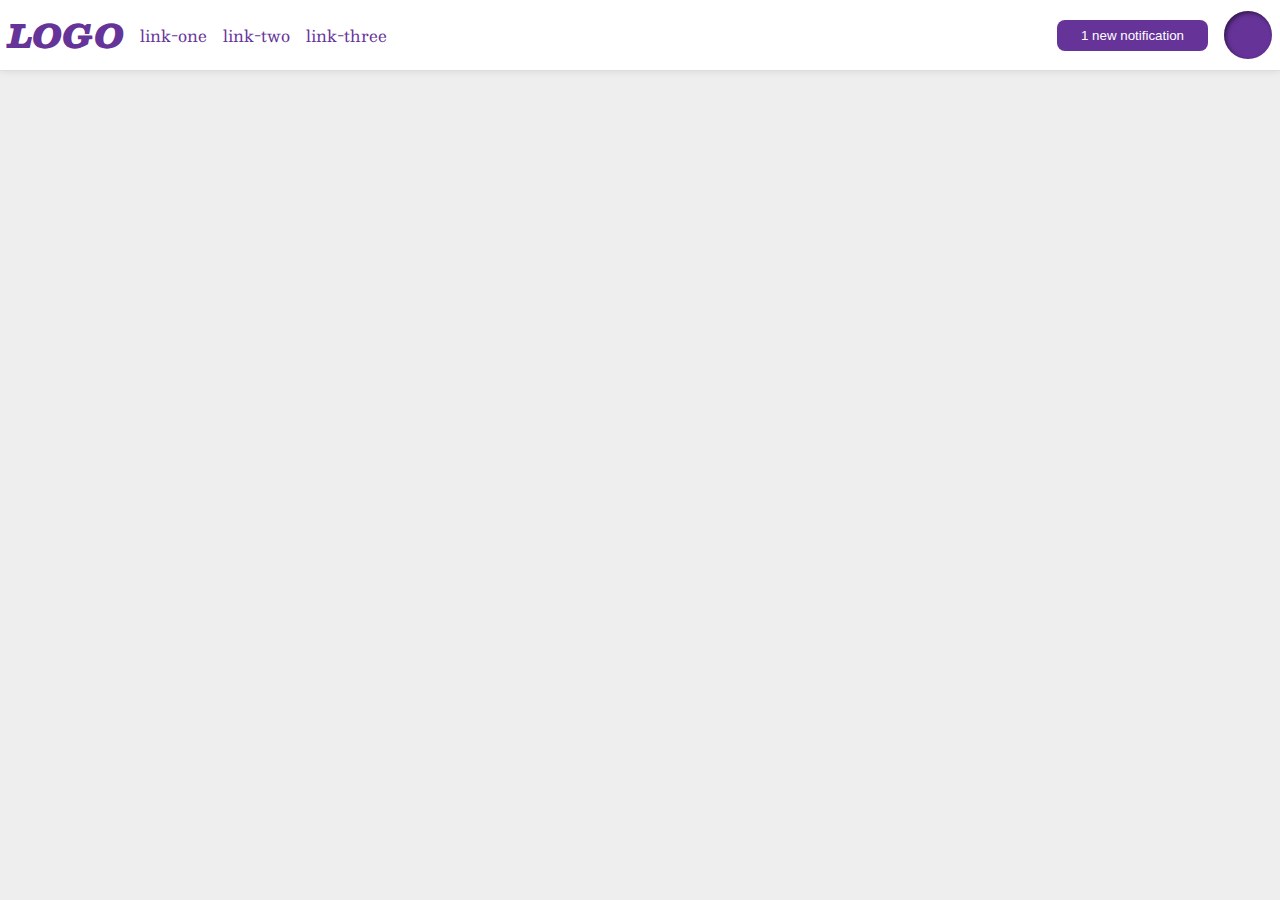
<file: foundations/flex/03-flex-header-2/index.html>
<!DOCTYPE html>
<html lang="en">

<head>
  <meta charset="UTF-8">
  <meta http-equiv="X-UA-Compatible" content="IE=edge">
  <meta name="viewport" content="width=device-width, initial-scale=1.0">
  <title>Flex Header 2</title>
  <link rel="stylesheet" href="style.css">
</head>

<body>
  <div class="header">
    <div class="left">
      <div class="logo">
        LOGO
      </div>
      <ul class="links">
        <li><a href="https://google.com">link-one</a></li>
        <li><a href="https://google.com">link-two</a></li>
        <li><a href="https://google.com">link-three</a></li>
      </ul>
    </div>
    <div class="right">
      <button class="notifications">
        1 new notification
      </button>
      <div class="profile-image"></div>
    </div>
  </div>
</body>

</html>
</file>
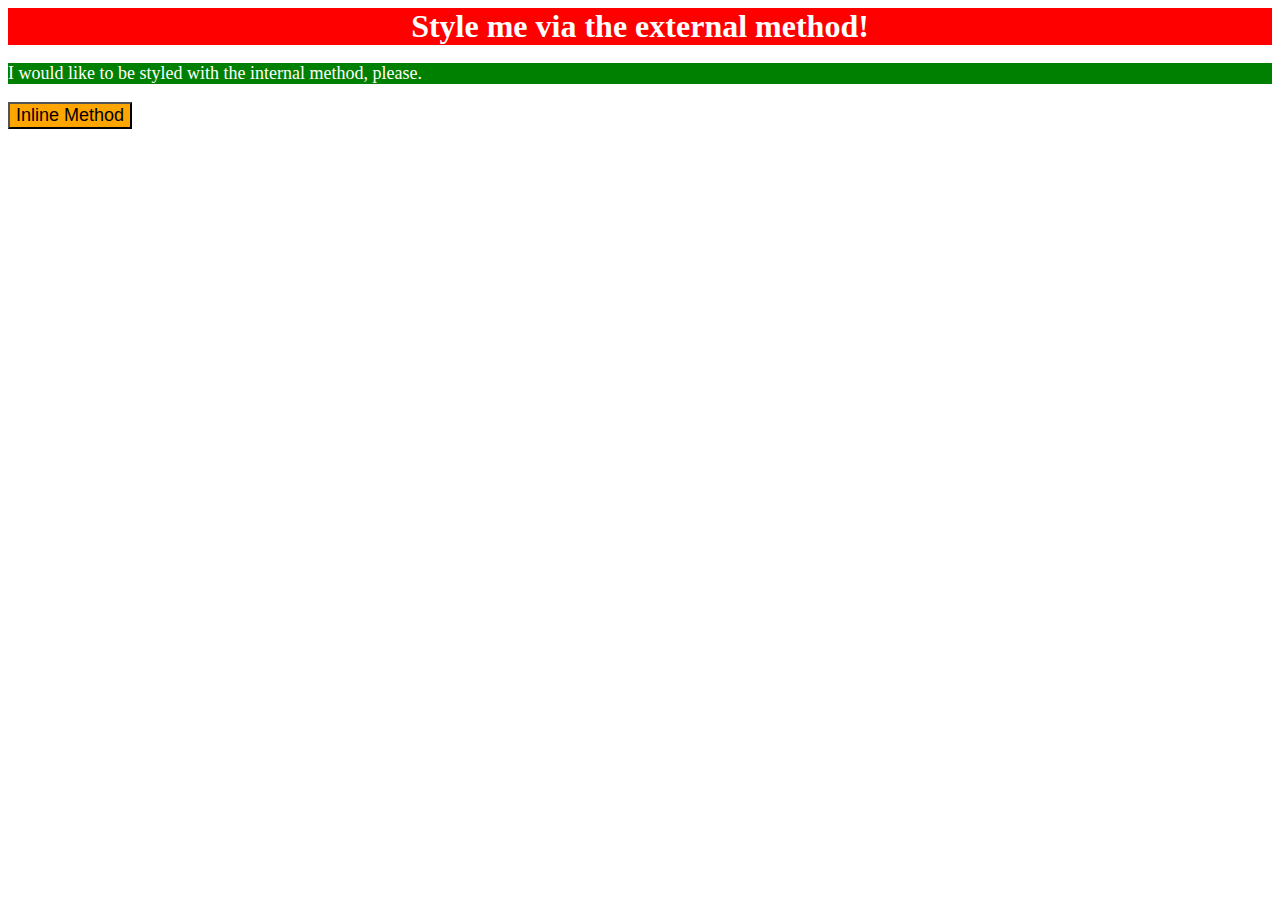
<file: foundations/intro-to-css/01-css-methods/index.html>
<!DOCTYPE html>
<html lang="en">

<head>
  <meta charset="UTF-8">
  <meta http-equiv="X-UA-Compatible" content="IE=edge">
  <meta name="viewport" content="width=device-width, initial-scale=1.0">
  <link rel="stylesheet" href="styles.css">
  <title>Methods for Adding CSS</title>
  <style>
    p {
      color: white;
      background-color: green;
      font-size: 18px;
    }
  </style>
</head>

<body>
  <div>Style me via the external method!</div>
  <p>I would like to be styled with the internal method, please.</p>
  <button style="background-color: orange; font-size: 18px;">Inline Method</button>
</body>

</html>
</file>
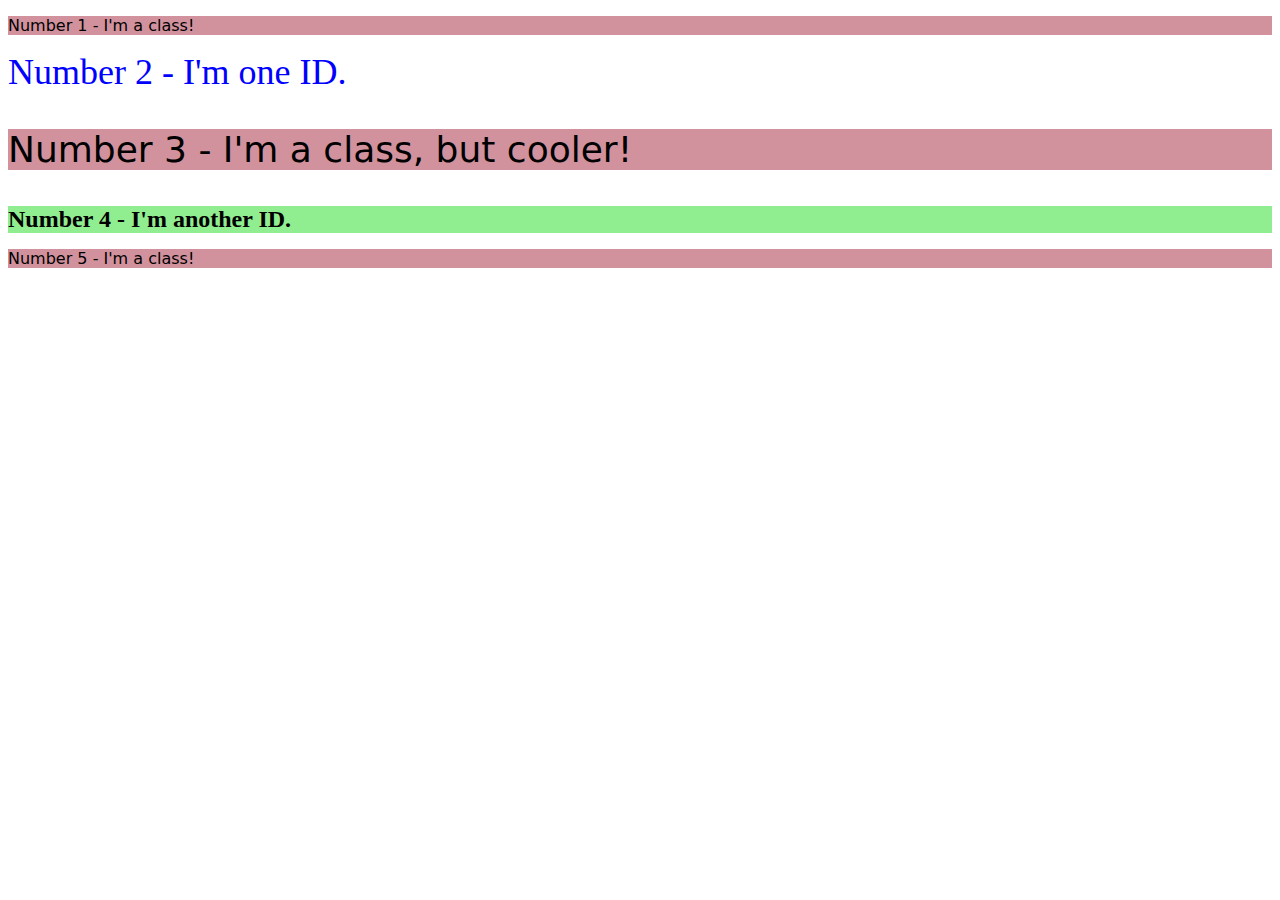
<file: foundations/intro-to-css/02-class-id-selectors/index.html>
<!DOCTYPE html>
<html lang="en">

<head>
  <meta charset="UTF-8">
  <meta http-equiv="X-UA-Compatible" content="IE=edge">
  <meta name="viewport" content="width=device-width, initial-scale=1.0">
  <title>Class and ID Selectors</title>
  <link rel="stylesheet" href="style.css">
</head>

<body>
  <p class="odd">Number 1 - I'm a class!</p>
  <div id="two">Number 2 - I'm one ID.</div>
  <p class="odd cooler">Number 3 - I'm a class, but cooler!</p>
  <div id="four">Number 4 - I'm another ID.</div>
  <p class="odd">Number 5 - I'm a class!</p>
</body>

</html>
</file>
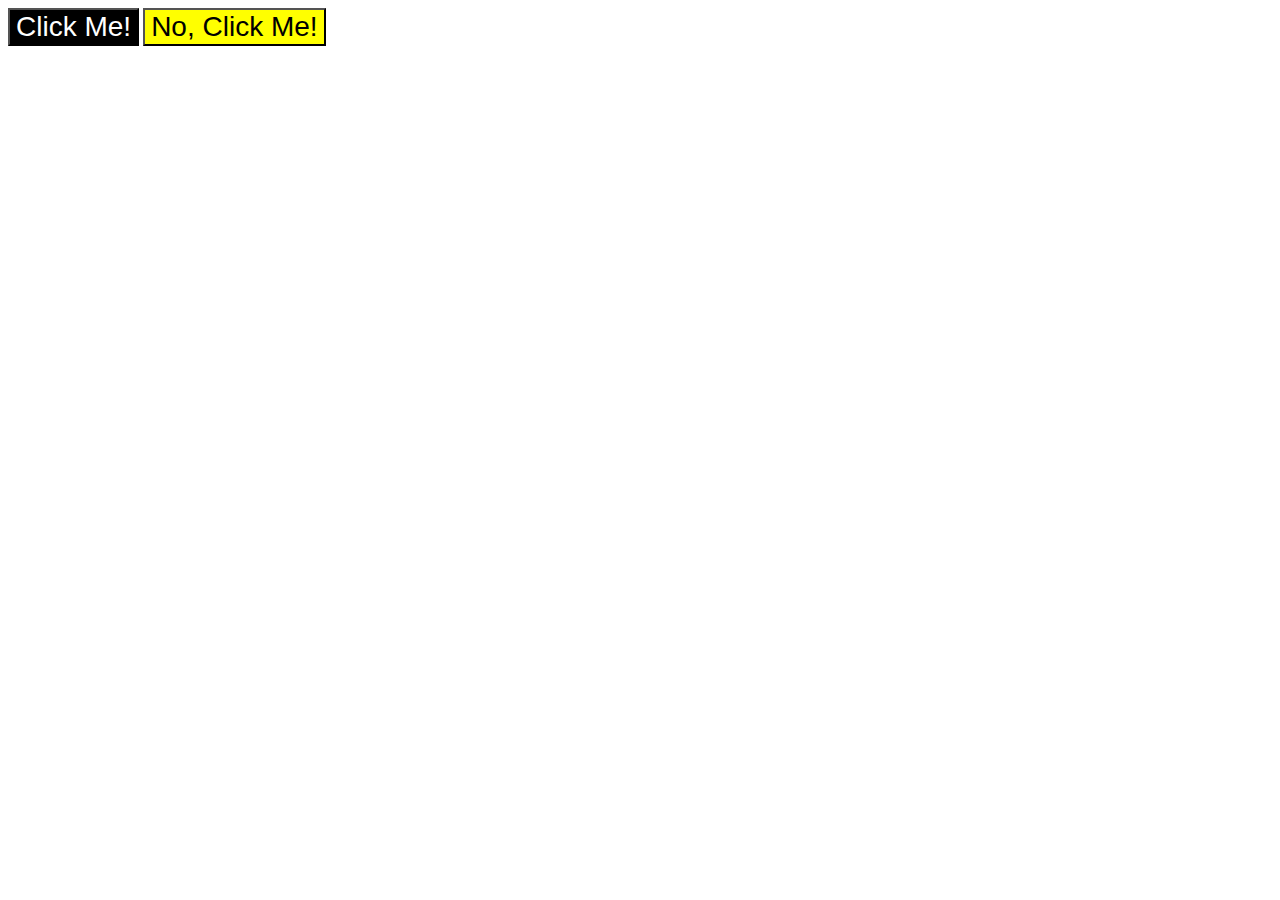
<file: foundations/intro-to-css/03-grouping-selectors/index.html>
<!DOCTYPE html>
<html lang="en">

<head>
  <meta charset="UTF-8">
  <meta http-equiv="X-UA-Compatible" content="IE=edge">
  <meta name="viewport" content="width=device-width, initial-scale=1.0">
  <title>Grouping Selectors</title>
  <link rel="stylesheet" href="style.css">
</head>

<body>
  <button class="one">Click Me!</button>
  <button class="two">No, Click Me!</button>
</body>

</html>
</file>
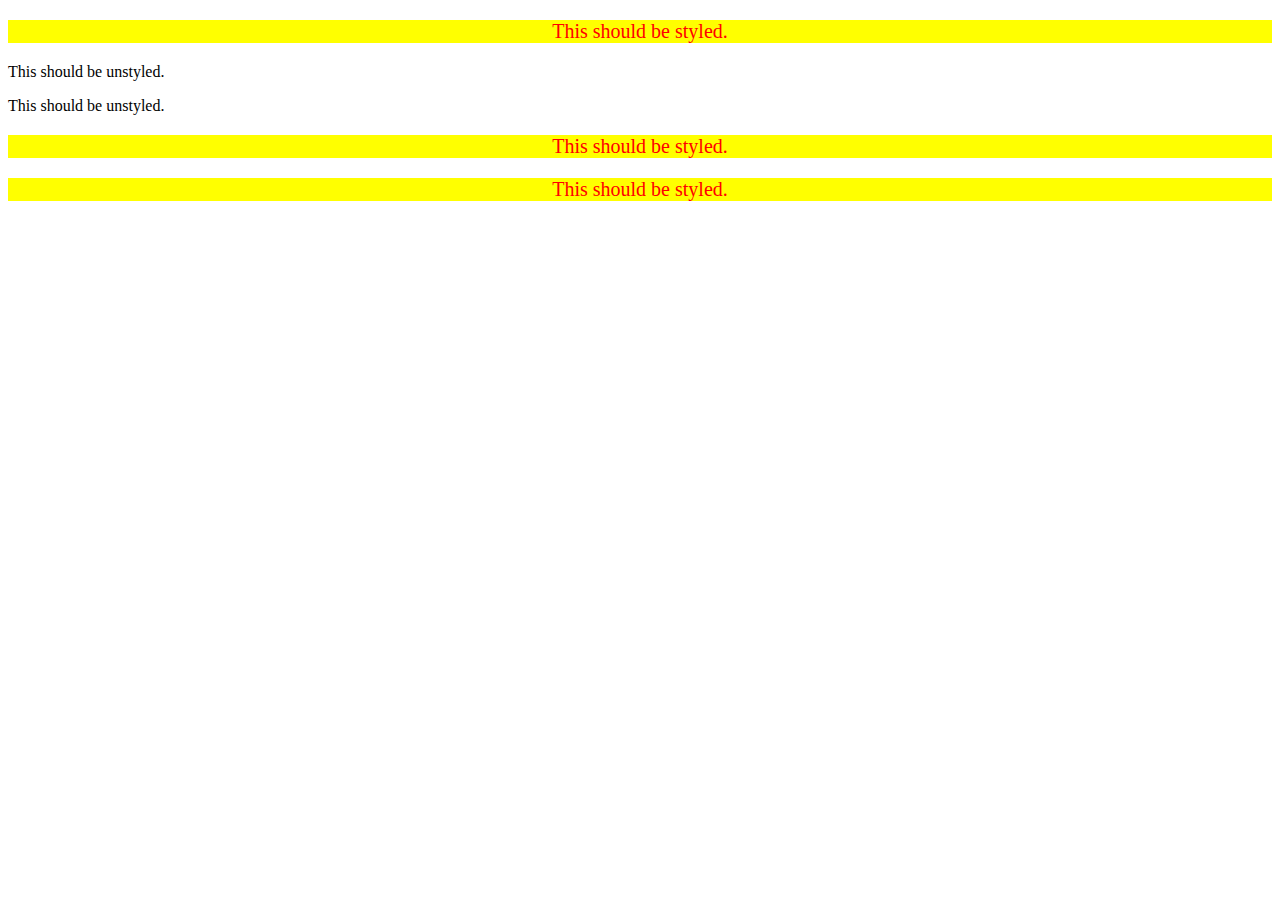
<file: foundations/intro-to-css/05-descendant-combinator/index.html>
<!DOCTYPE html>
<html lang="en">

<head>
  <meta charset="UTF-8">
  <meta http-equiv="X-UA-Compatible" content="IE=edge">
  <meta name="viewport" content="width=device-width, initial-scale=1.0">
  <title>Descendant Combinator</title>
  <link rel="stylesheet" href="style.css">
</head>

<body>
  <div class="container">
    <p class="text">This should be styled.</p>
  </div>
  <p class="text">This should be unstyled.</p>
  <p class="text">This should be unstyled.</p>
  <div class="container">
    <p class="text">This should be styled.</p>
    <p class="text">This should be styled.</p>
  </div>
</body>

</html>
</file>
<file: foundations/flex/03-flex-header-2/style.css>
/* this is some magical font-importing.  
you'll learn about it later. */
@import url("https://fonts.googleapis.com/css2?family=Besley:ital,wght@0,400;1,900&display=swap");

body {
  margin: 0;
  background: #eee;
  font-family: Besley, serif;
}

.header {
  background: white;
  border-bottom: 1px solid #ddd;
  box-shadow: 0 0 8px rgba(0, 0, 0, 0.1);
  display: flex;
  justify-content: space-between;
}

.left {
  display: flex;
  align-items: center;
  padding: 8px;
  gap: 16px;
}

.right {
  display: flex;
  align-items: center;
  padding: 8px;
  gap: 16px;
}

.profile-image {
  background: rebeccapurple;
  box-shadow: inset 2px 2px 4px rgba(0, 0, 0, 0.5);
  border-radius: 50%;
  width: 48px;
  height: 48px;
}

.logo {
  color: rebeccapurple;
  font-size: 32px;
  font-weight: 900;
  font-style: italic;
}

button {
  border: none;
  border-radius: 8px;
  background: rebeccapurple;
  color: white;
  padding: 8px 24px;
}

a {
  /* this removes the line under our links */
  text-decoration: none;
  color: rebeccapurple;
}

ul {
  list-style-type: none;
}

.links {
  display: flex;
  gap: 16px;
  margin: 0;
  padding: 0;
}
</file>
<file: foundations/intro-to-css/01-css-methods/styles.css>
div {
  background-color: red;
  color: white;
  text-align: center;
  font-size: 32px;
  font-weight: bold;
}
</file>
<file: foundations/intro-to-css/02-class-id-selectors/style.css>
.odd {
  background-color: rgb(210, 146, 157);
  font-family: Verdana, "DejaVu Sans", sans-serif;
}

#two {
  color: blue;
  font-size: 36px;
}

.cooler {
  font-size: 36px;
}

#four {
  font-size: 24px;
  font-weight: bold;
  background-color: lightgreen;
}
</file>
<file: foundations/intro-to-css/03-grouping-selectors/style.css>
.one {
  background-color: black;
  color: white;
}

.two {
  background-color: yellow;
  color: black;
}

.one,
.two {
  font-size: 28px;
  font-family: Helvetica, "Times New Roman", sans-serif;
}
</file>
<file: foundations/intro-to-css/05-descendant-combinator/style.css>
.container .text {
  background-color: yellow;
  color: red;
  font-size: 20px;
  text-align: center;
}
</file>
